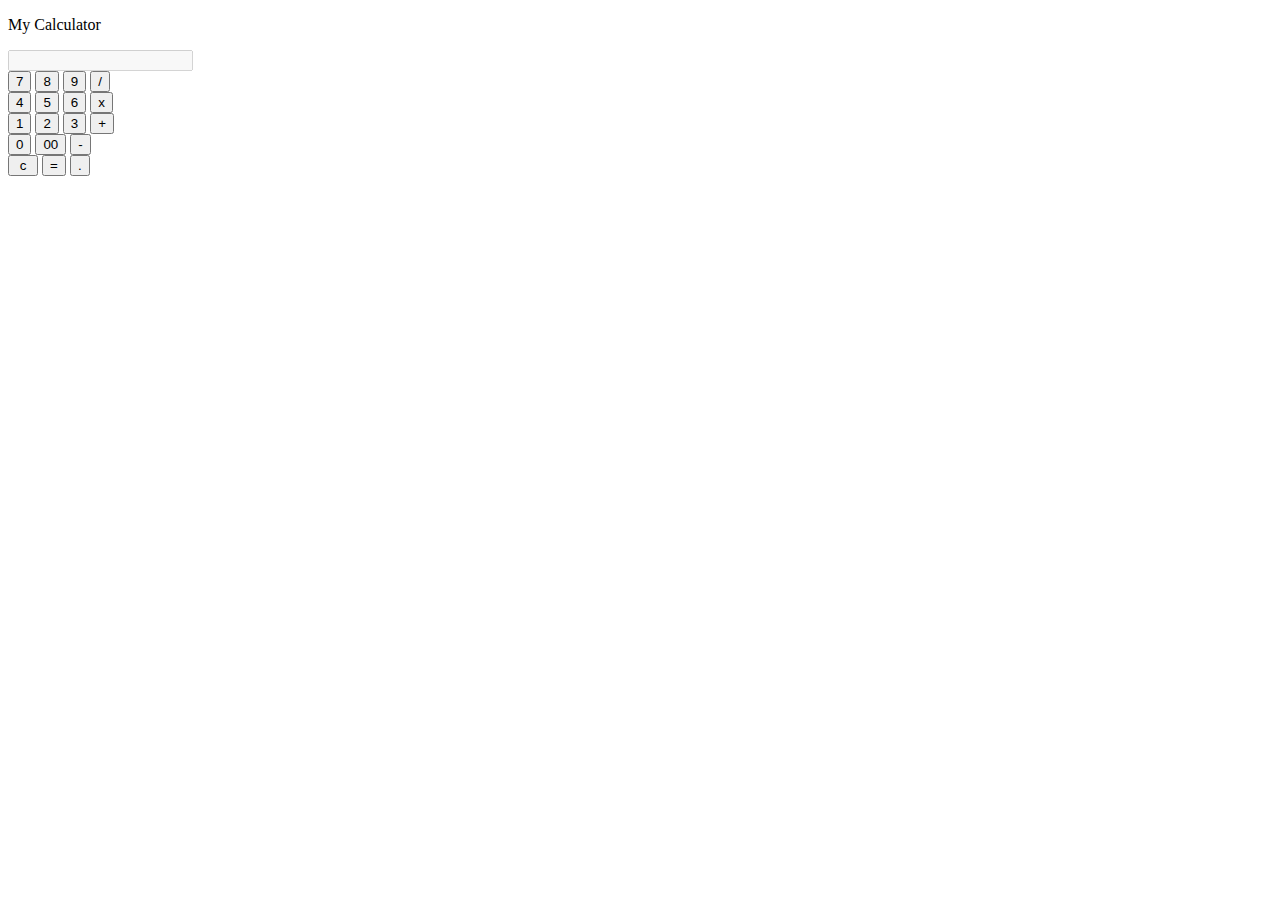
<file: calcu.html>
<!DOCTYPE html>
<html>
<head>
    <title>Calculator - IBK</title>
</head>
<body>
<div id="ibk">
    <p>My Calculator</p>
</div>
 <div id="calc-contain">
<form name="calculator">

<input type="text" name="answer" disabled>
<br>
<input type="button" value="7" onclick="calculator.answer.value += '7'">

<input type="button" value="8" onclick="calculator.answer.value += '8'">

<input type="button" value="9" onclick="calculator.answer.value += '9'">

<input type="button" value="/" onclick="calculator.answer.value += '/'">

<br>
<input type="button" value="4" onclick="calculator.answer.value += '4'">

<input type="button" value="5" onclick="calculator.answer.value += '5'">

<input type="button" value="6" onclick="calculator.answer.value += '6'">

<input type="button" value="x" onclick="calculator.answer.value += '*'">
<br>
<input type="button" value="1" onclick="calculator.answer.value += '1'">

<input type="button" value="2" onclick="calculator.answer.value += '2'">

<input type="button" value="3" onclick="calculator.answer.value += '3'">

<input type="button" value="+" onclick="calculator.answer.value += '+'">
<br>
<input type="button" value="0" onclick="calculator.answer.value += '0'">

<input type="button" value="00" onclick="calculator.answer.value += '00'">

<input type="button" value="-" onclick="calculator.answer.value += '-'">
<br>
<input type="button" value=" c " onclick="calculator.answer.value =''">

<input type="button" value="=" onclick="calculator.answer.value = eval(calculator.answer.value)">

<input type="button" value="." onclick="calculator.answer.value += '.'">

</form>
 </div>   
</body>
</html>
</file>
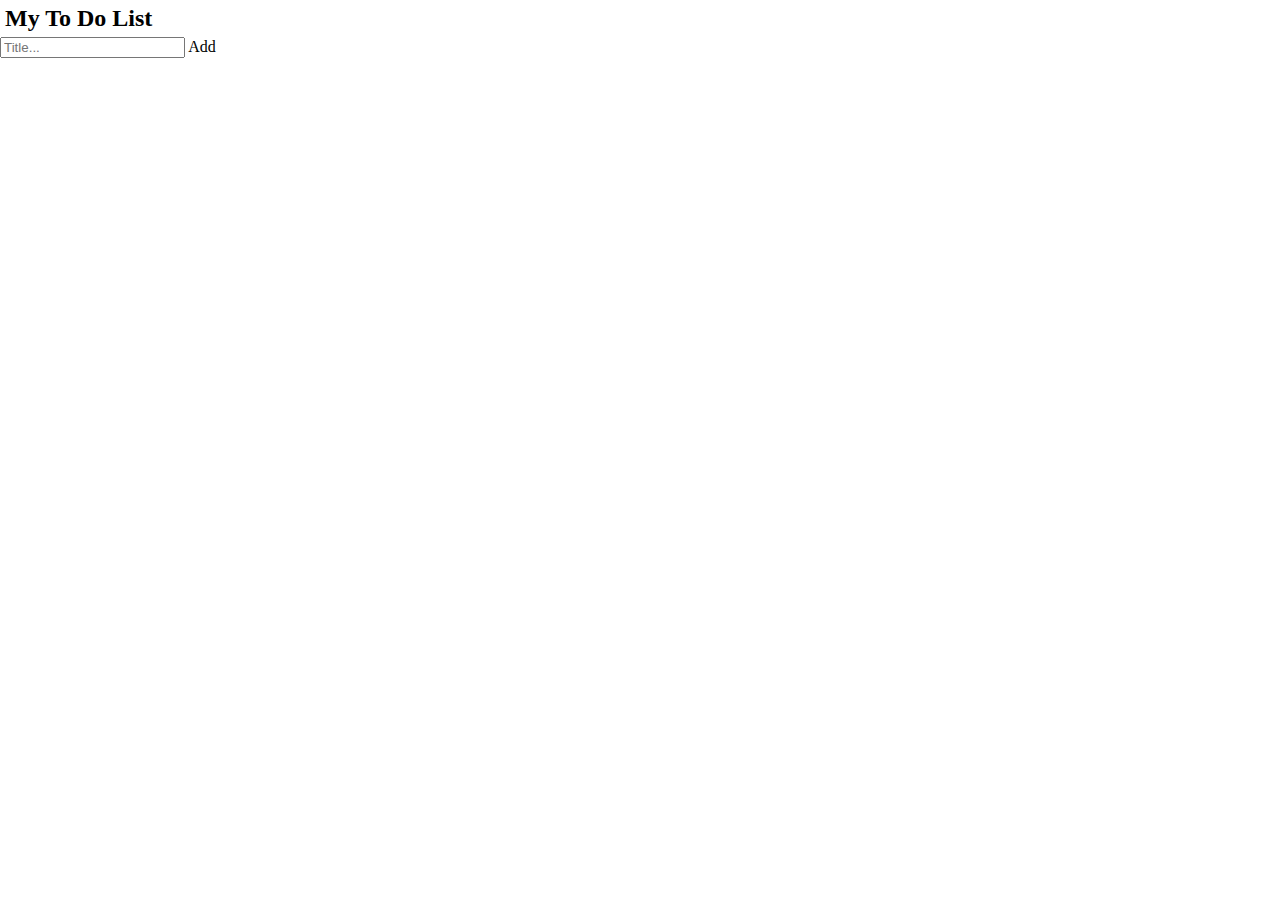
<file: to-do list.html>
<!DOCTYPE html>
<html>
<head>
    <meta name="viewport" content="width=device-width, initial-scale=1">
    <link rel="stylesheet" type="text/css" href="to-do.css">

    <title>To-Do List</title>
</head>
<body>
    <div id="myDIV" class="header">
       <h2 style="margin: 5px">My To Do List</h2>
        <input type="text" id="myInput" placeholder="Title...">
        <span onclick="newElement()" class="addBtn">Add</span>
    
        <ul id="myUL">

        </ul>
    </div>
</body>
</html>
</file>
<file: to-do.css>
body{
    margin: 0; min-width: 250px
}
*{
    box-sizing: border-box;
}
ul{
    margin: 0; padding: 0;
}
ul li{
    cursor: pointer; position: relative; padding: 12px 8px 12px 40px; list-style-type: none; background: #eee; font-size: 18px; transition: 0.2s
        
        -webkit-user-select: none; 
       -moz-user-select: none
       -ms-user-select: none;
     user-select: none
}
ul li:nth-child(odd){
    background: #f9f9f9;
}
ul li:hover{
    background: #ddd;
}
ul li.checked{
    background: #888; color: #fff; text-decoration: line-through;
}
ul li.checked::before{
    content: '';
    position: absolute;
    border-color: #fff;
    border-style: solid;
    border-width: 0 2px 2px 0;
    top: 10px;
    left: 16px;
    transform: rotate(45deg);
    height: 15px;
    width: 7px
}

.close{
    position: absolute;
    right: 0;
    top: 0;
    padding: 12px 16px 12px 16px;
}
</file>
